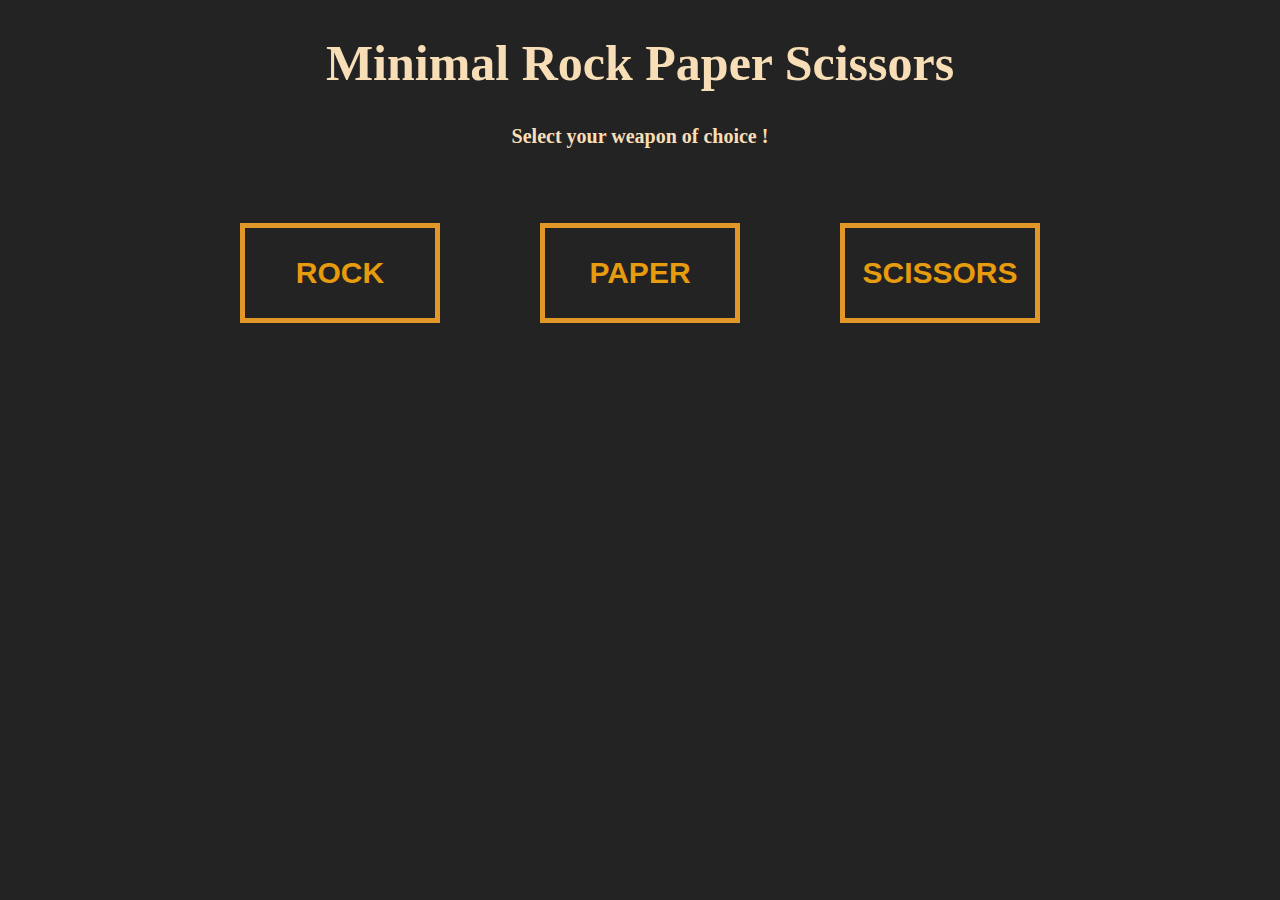
<file: index.html>
<!DOCTYPE html>
<html lang="en">

<head>
    <meta charset="UTF-8">
    <meta http-equiv="X-UA-Compatible" content="IE=edge">
    <meta name="viewport" content="width=`, initial-scale=1.0">
    <title>Rock Paper Scissors</title>

</head>



<body>

    <link rel="stylesheet" href="rps.css">

    <h1 id="title">Minimal Rock Paper Scissors</h1>

    <h2 id="subtitle">Select your weapon of choice !</h2>

    <div class="rps-buttons">

        <button id="rock">ROCK</button>
        <button id="paper">PAPER</button>
        <button id="scissors">SCISSORS</button>

    </div>

    <div class="results">



    </div>


    <script src="rps.js"></script>

</body>

</html>
</file>
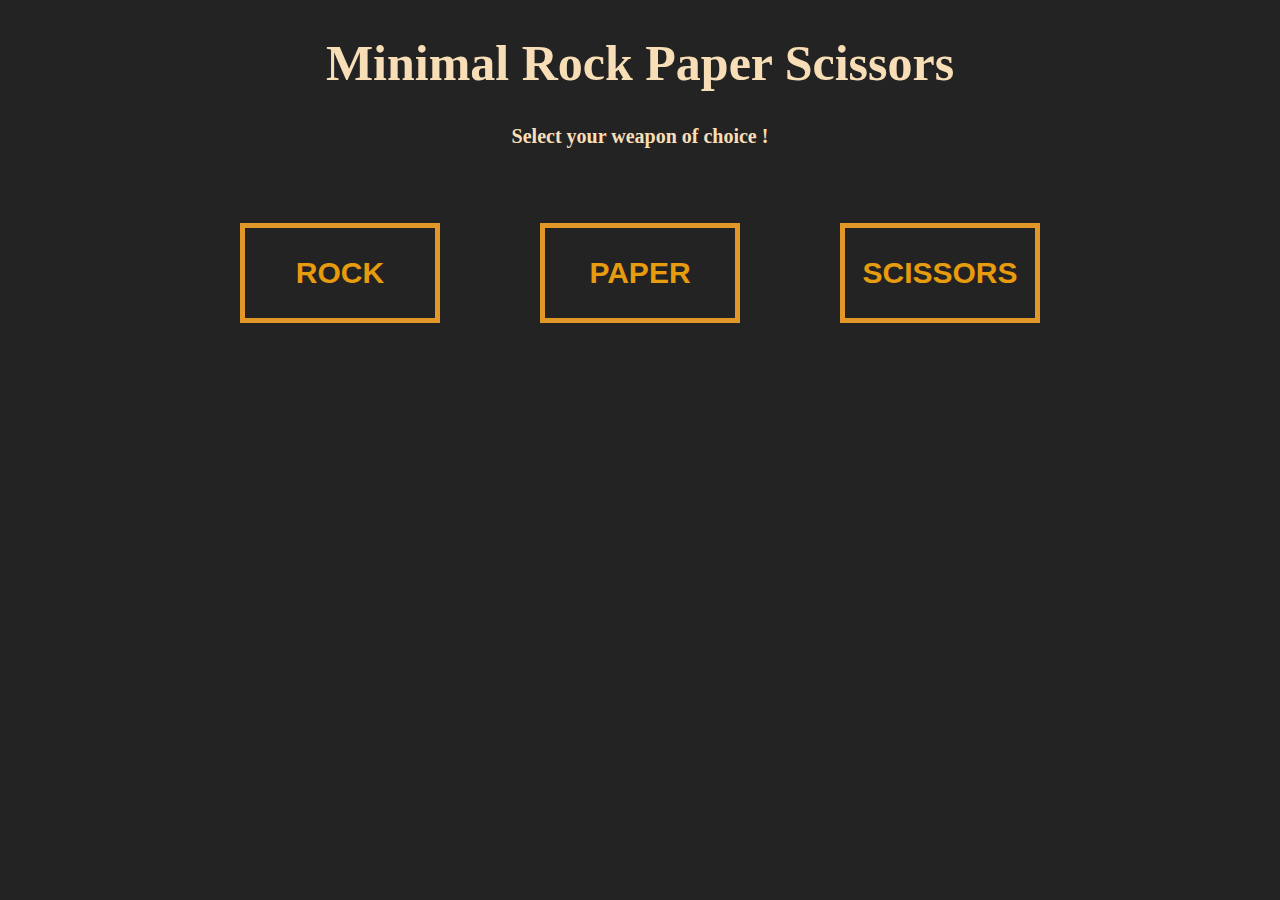
<file: rps.html>
<!DOCTYPE html>
<html lang="en">

<head>
    <meta charset="UTF-8">
    <meta http-equiv="X-UA-Compatible" content="IE=edge">
    <meta name="viewport" content="width=`, initial-scale=1.0">
    <title>Rock Paper Scissors</title>

</head>



<body>

    <link rel="stylesheet" href="rps.css">

    <h1 id="title">Minimal Rock Paper Scissors</h1>

    <h2 id="subtitle">Select your weapon of choice !</h2>

    <div class="rps-buttons">

        <button id="rock">ROCK</button>
        <button id="paper">PAPER</button>
        <button id="scissors">SCISSORS</button>

    </div>

    <div class="results">



    </div>


    <script src="rps.js"></script>

</body>

</html>
</file>
<file: rps.css>
body {
    background-color: rgb(36, 35, 35);
}




#title {

    text-align: center;
    color: rgb(248, 222, 183);
    font-size: 50px;

}




#subtitle {

    text-align: center;
    color: rgb(248, 222, 183);
    font-size: 20px;

}



.rps-buttons {

    display: flex;
    flex-direction: row;
    justify-content: center;
    align-items: center;

}




button {
    color: rgb(231, 155, 14);
    background-color: rgb(36, 35, 35);

    font-weight: bolder;
    font-size: 30px;


    border: rgb(226, 152, 41) 5px solid;

    width: 200px;
    height: 100px;


    display: flex;
    flex-direction: row;
    justify-content: center;
    align-items: center;

    margin: 50px;
    margin-bottom: 100px;



}




.results {

    display: flex;
    flex-direction: column;
    justify-content: center;
    align-items: center;

    color: rgb(248, 222, 183);
    font-weight: 500;
    font-size: 30px;


}




div {
    margin: 25px;
}
</file>
